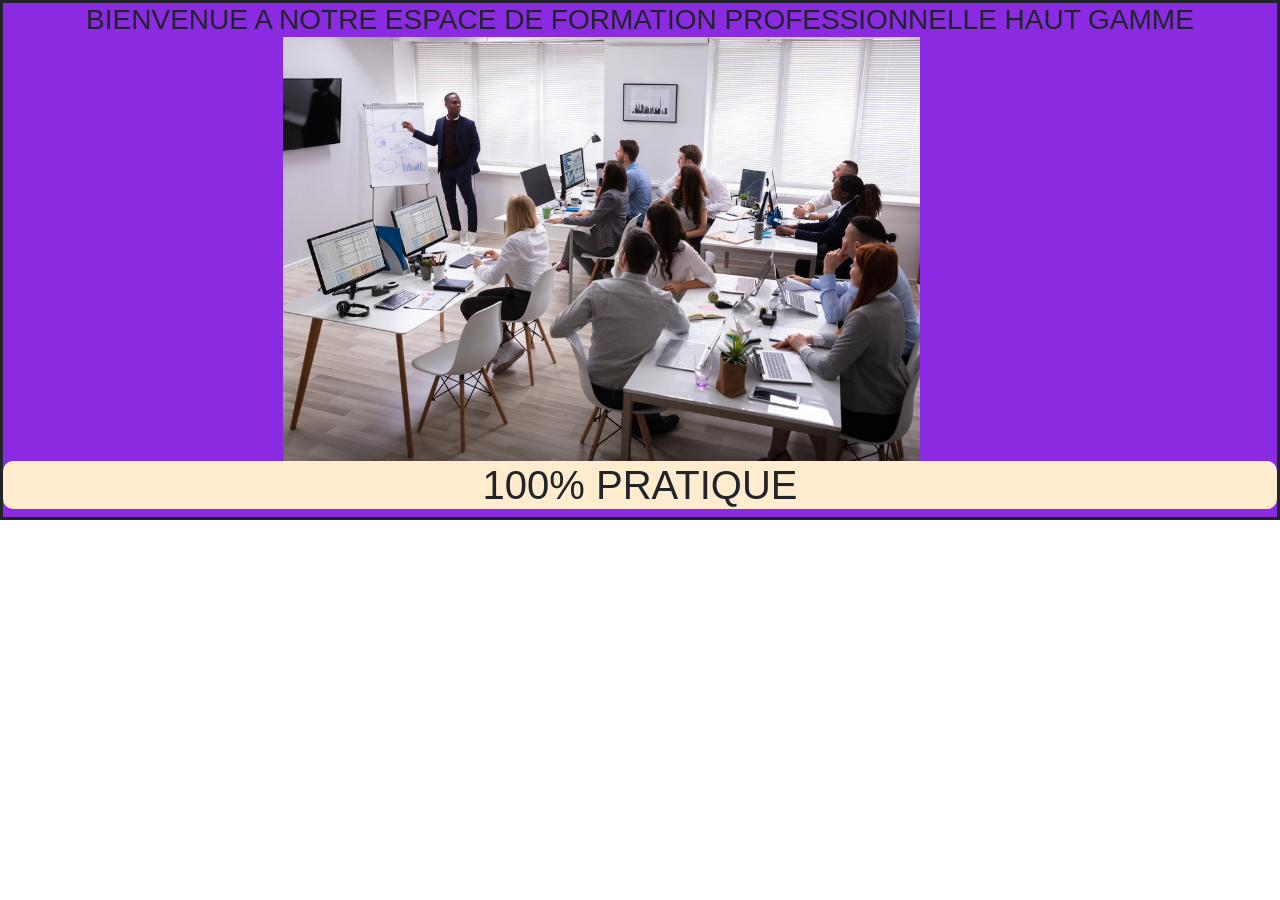
<file: about.html>
<!DOCTYPE html>
<html lang="en">
    <link rel="stylesheet" href="CSS/style.css">
     <link href="https://cdn.jsdelivr.net/npm/bootstrap@5.0.2/dist/css/bootstrap.min.css" rel="stylesheet" integrity="sha384-EVSTQN3/azprG1Anm3QDgpJLIm9Nao0Yz1ztcQTwFspd3yD65VohhpuuCOmLASjC" crossorigin="anonymous">
<head>
    <meta charset="UTF-8">
    <meta name="viewport" content="width=device-width, initial-scale=1.0">
    <title>Document</title>
</head>
<body>
     <h3> BIENVENUE A NOTRE ESPACE DE FORMATION 
        PROFESSIONNELLE HAUT GAMME</3>
<br>
        <div>
            <img src="./formation-professionnelle.jpeg" alt="image de formation" width="50%" >
            <h1>100% PRATIQUE</h1>
        </div>

</body>
</html>
<footer> <div class="collapse navbar-collapse" id="navbarSupportedContent">
      <ul class="navbar-nav me-auto mb-2 mb-lg-0"></footer>
</file>
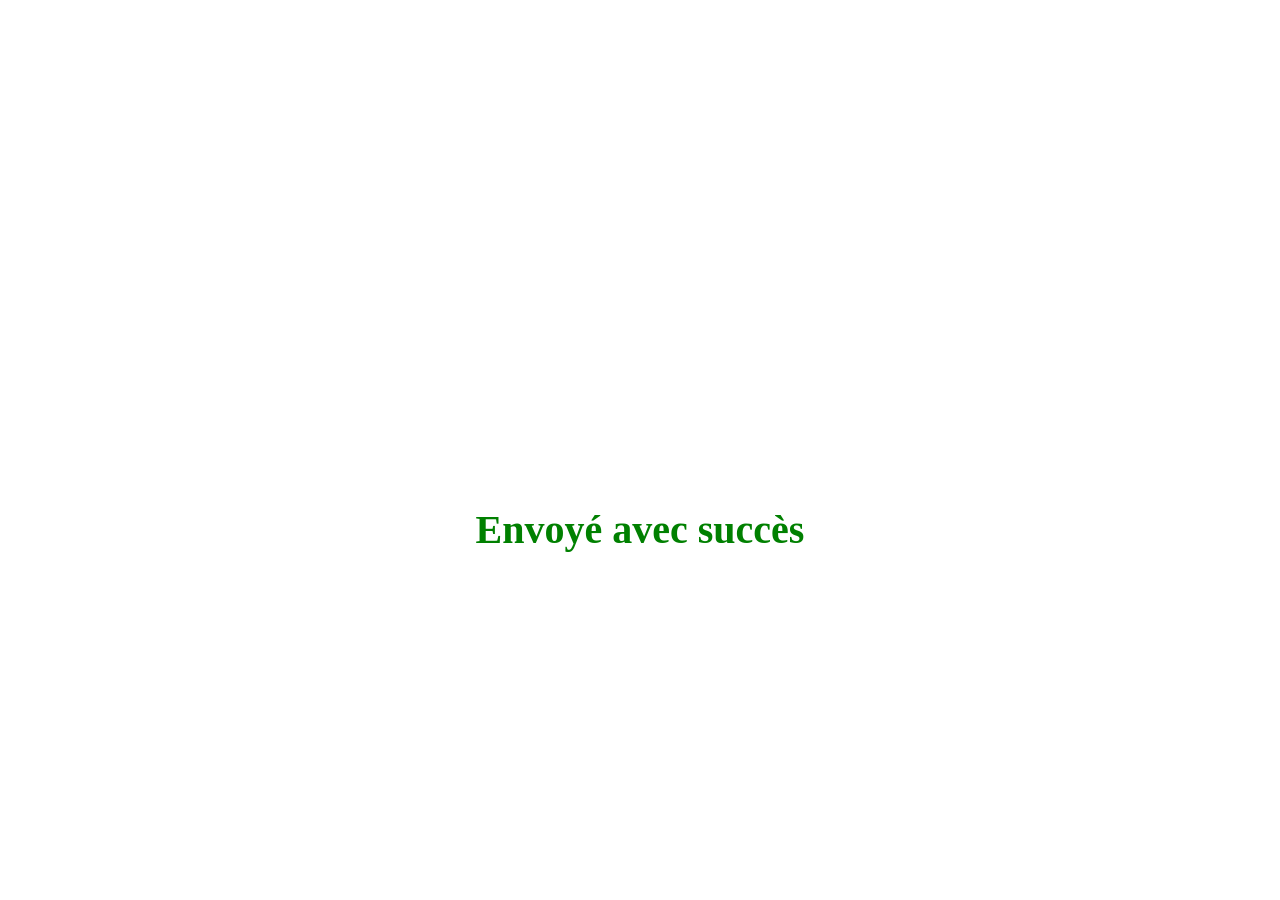
<file: good.html>
<!DOCTYPE html>
<html lang="en">
<head>
    <meta charset="UTF-8">
    <meta name="viewport" content="width=device-width, initial-scale=1.0">
    <title>succès</title>
</head>
<body>
<h1 style="color: green; text-align: center;margin-top: 40%;font-size: 40px;">
    Envoyé avec succès</h1>
</body>
</html>
</file>
<file: CSS/style.css>
h1{
    text-transform: uppercase;
    text-align: center;
    text-decoration: solid;
    color: rgb(111, 0, 255);
    border-radius: 10px;
    background-color: blanchedalmond;
    
}
li{
    display: inline;
    margin-right: 3%;
    border: solid brown;
    border-radius: 10px;
    background-color: rgb(32, 19, 219);
    color:beige ;
    text-transform: uppercase;
    padding: 5px;
    font-weight: 20px;

}
img{
    margin-right: 6%;
    
    height: auto;
}
h3{
    text-align: center;
    color: aliceblue;
    background-color: blueviolet;
    border: solid;
    font-family: 'Lucida Sans', 'Lucida Sans Regular', 'Lucida Grande', 'Lucida Sans Unicode', Geneva, Verdana, sans-serif;

}
.reponse{
    background-color: aqua;
    font-family: 'Gill Sans', 'Gill Sans MT', Calibri, 'Trebuchet MS', sans-serif;
    font-size: 20px;
    font-weight: 20px;
    text-align: right ;
    
    text-decoration: solid;
    em{
        color: red;
        margin-right: 8%;
    }

}
hr{
    color: brown;
    border: solid;
}
.formulaire{
    background-color: rgb(35, 133, 133);
   background-image: url(./css/foto.jpg);
}
@media sreen and (max-width:768px){
    body{
        background: lightblue
    }
    h1{
        font-size: 20px;
    }
    img{
        width: 80px;
    }
    
 }
 @media screen and (max-width:768px){
    li{
            position: relative;
            display: inline-block;
            flex-wrap: wrap;
            padding: 0px;;
            justify-content: center;
            margin-top:-100%;
        }


 }
 .foto{
    position: absolute;
    margin-left: 30%;
    margin-top: -30%;
    
 }
     @media screen and (max-width:768px){
        .foto{
    position: relative;
    margin-left: 20%;
    margin-top: -10%;
        }
    }
    footer{
        position: relative;
        background-color: rgb(160, 154, 154);
        color: aliceblue;
        }
    

    .nav-link{
       color: aliceblue;"
    }
</file>
